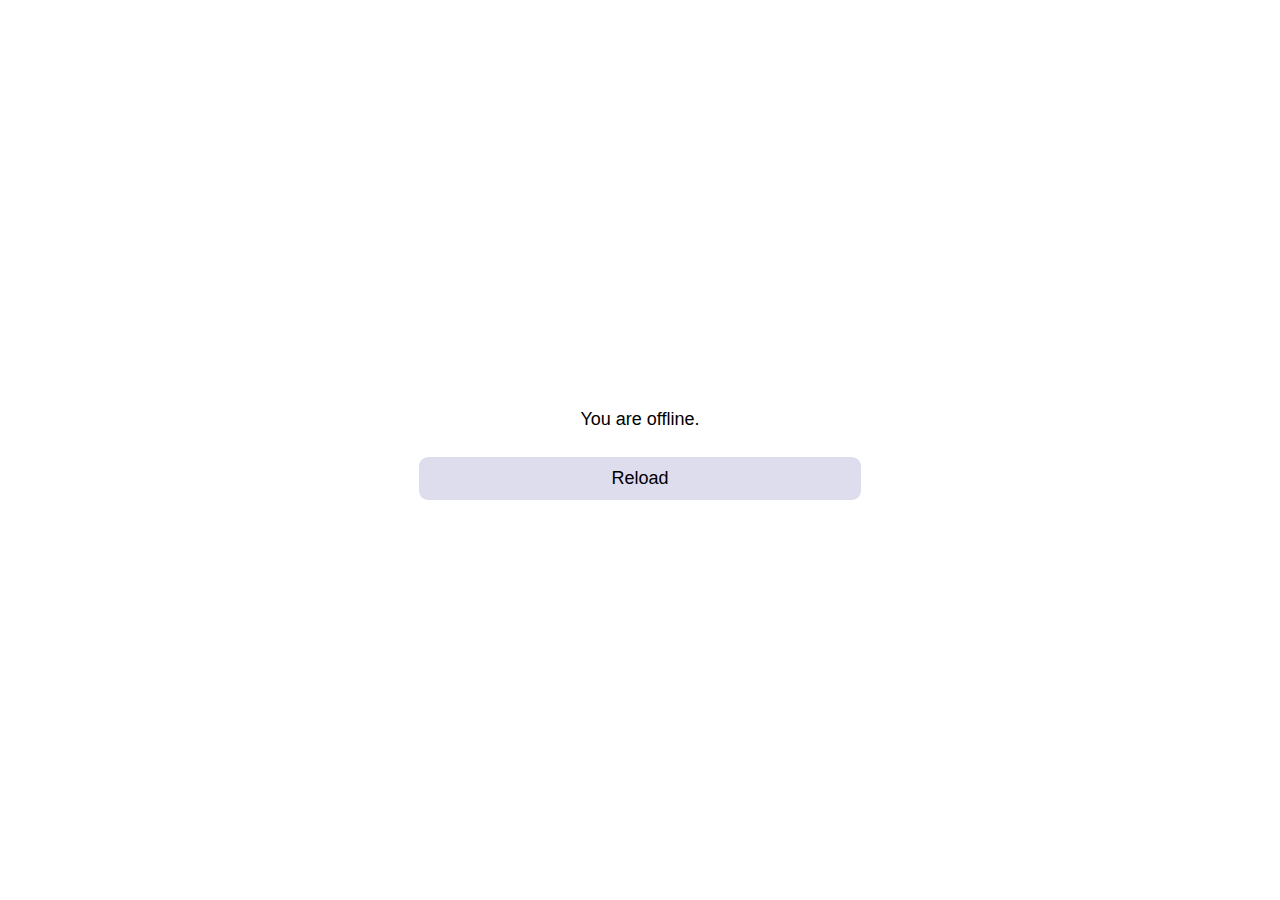
<file: resources/offline.html>
<!DOCTYPE html>
<!--
 Copyright (c) 2019 Nadav Tasher
 https://github.com/NadavTasher/WebAppBase/
-->
<html lang="en">
<head>
    <meta charset="UTF-8">
    <meta name="viewport" content="width=device-width, initial-scale=1, maximum-scale=5, user-scalable=yes, minimal-ui"/>
    <meta name="mobile-web-app-capable" content="yes">
    <meta name="theme-color" content="#ffecb9"/>
    <link rel="icon"
          href="[data-uri]"/>
    <title>Offline</title>
    <noscript></noscript>
    <style>

        html {
            /* Overflow */
            overflow-x: hidden;
            /* Flex */
            display: flex;
            flex-direction: column;
            /* Alignment */
            justify-content: center;
            justify-items: center;
            align-content: center;
            align-items: center;
            /* Positioning */
            position: fixed;
            /* Sides */
            top: 0;
            bottom: 0;
            left: 0;
            right: 0;
            /* Sizing */
            height: 100%;
            width: 100%;
        }

        body {
            /* Sizing */
            width: 100%;
            max-width: 460px;
            /* Background */
            -webkit-background-size: cover;
            -moz-background-size: cover;
            -o-background-size: cover;
            background-size: cover;
            background-attachment: fixed;
            background-repeat: no-repeat;
        }

        textarea {
            text-align: left !important;
            text-align-last: left !important;
        }

        [text], a, p, [input], button, input, select, textarea, [row], [column], div, body {
            /* WebKit */
            -webkit-appearance: none;
            /* Display */
            display: flex;
            flex-direction: column;
            /* Text */
            color: black;
            font-size: large;
            font-family: Arial, ArialHebrew, sans-serif;
            /* Text Alignment */
            text-align: center;
            text-align-last: center;
        }

        [text], a, p {
            flex-flow: wrap;
            height: auto;
        }

        [text], a, p, [input], button, input, select, textarea {
            /* Positioning */
            margin: 1vh;
            padding: 1vh;
            /* Alignment */
            justify-content: center;
            justify-items: center;
            align-content: center;
            align-items: center;
            /* Shaping */
            border-radius: 1vh;
            border-color: transparent;
        }

        [input], button, input, select, textarea {
            transition-duration: 0.2s;
            background-color: #ddddee;
        }

        [input]:hover, button:hover, input:hover, select:hover, textarea:hover {
            background-color: #aaaabb;
        }

        [row], [column], div, body {
            /* Alignment */
            justify-content: center;
            align-content: center;
            /* Positioning */
            margin: 0;
            padding: 0;
        }

        [column] {
            /* Flex */
            flex-direction: column;
            /* Alignment */
            align-items: stretch;
        }

        [row] {
            /* Flex */
            flex-direction: row;
            /* Alignment */
            align-items: center;
        }

        /* App Style */

    </style>
</head>
<body column>
<p>You are offline.</p>
<button onclick="window.location.reload(true)">Reload</button>
</body>
</html>
</file>
